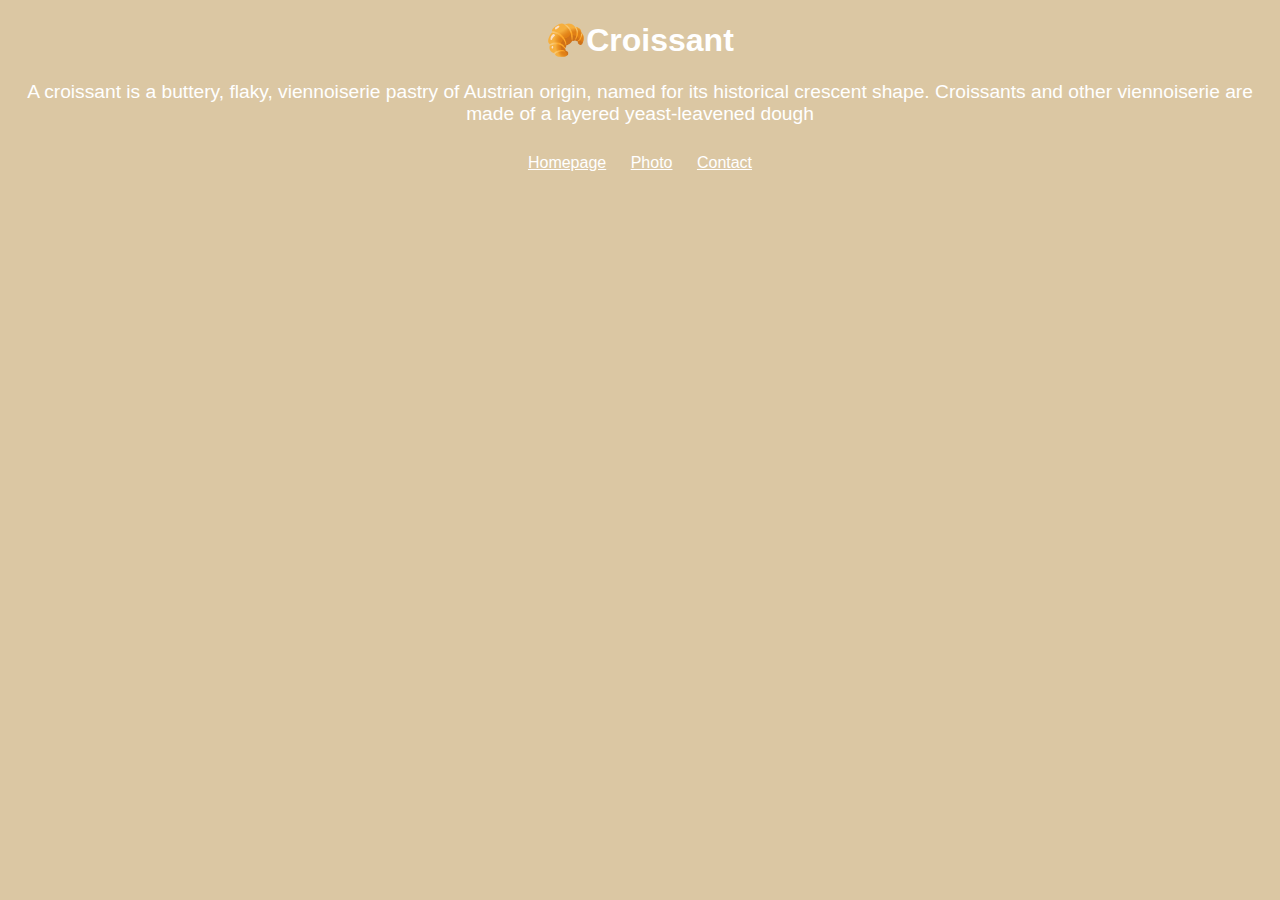
<file: index.html>
<!DOCTYPE html>
<html lang="en">
  <head>
    <meta charset="UTF-8" />
    <meta name="viewport" content="width=device-width, initial-scale=1.0" />
    <meta name="description" content="Get to know more about croissants and its origin" />
    <title>A croissant description - Croissant</title>
    <link rel="stylesheet" href="../style.css" />
  </head>
  <body>
    <h1>🥐Croissant</h1>
    <p>
      A croissant is a buttery, flaky, viennoiserie pastry of Austrian origin,
      named for its historical crescent shape. Croissants and other viennoiserie
      are made of a layered yeast-leavened dough
    </p>
    <footer>
    <a href="../index.html" title="Homepage">Homepage</a>
    <a href="../photo.html" title="Photo">Photo</a>
    <a href="../contact.html" title="Contact">Contact</a>
    </footer>
  </body>
</html>
</file>
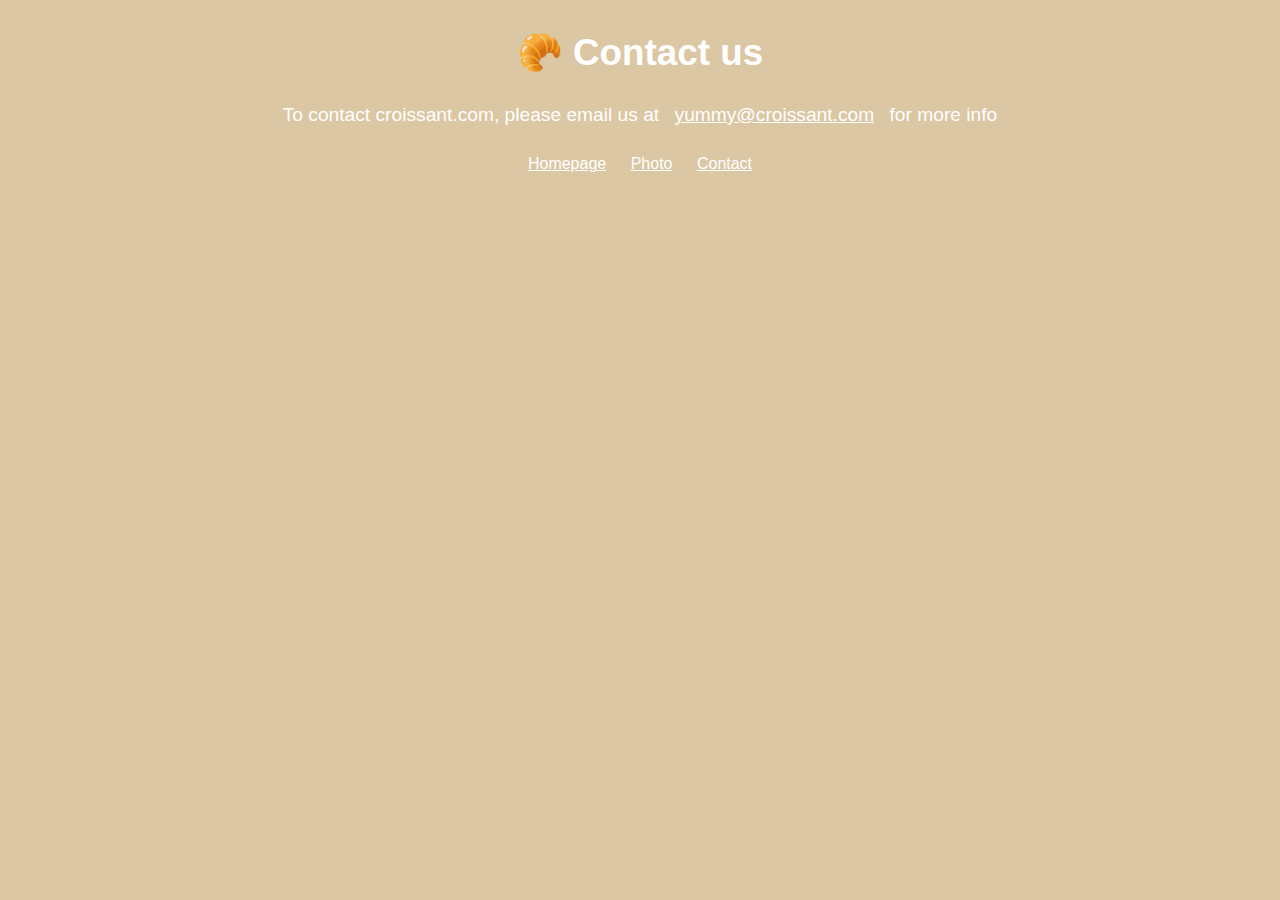
<file: contact.html>
<!DOCTYPE html>
<html lang="en">
  <head>
    <meta charset="UTF-8" />
    <meta name="viewport" content="width=device-width, initial-scale=1.0" />
    <meta name="description" content="The page used to get in contact with the croissant store, so you can easily book an order" />
    <title>Book your order here - Contact</title>
    <link rel="stylesheet" href="../style.css" />
  </head>
  <body>
    <h2>🥐 Contact us</h2>
    <p>
      To contact croissant.com, please email us at <a href="mailto:yummy@croissant.com" title="email">yummy@croissant.com</a> for more info
    </p>
    <footer>
      <a href="../index.html" title="Homepage">Homepage</a>
      <a href="../photo.html" title="Photo">Photo</a>
      <a href="../contact.html" title="Contact">Contact</a>
    </footer>
  </body>
</html>
</file>
<file: style.css>
@media (min-width: 1200px) {
  h1 {
    text-align: center;
}

body {
  background-color: #DBC7A3;
  color: white;
  font-family: -apple-system, BlinkMacSystemFont, "Segoe UI", "Noto Sans", Helvetica, Arial, sans-serif, "Apple Color Emoji", "Segoe UI Emoji";
}
  
  h2 {
  text-align: center;
  font-size: 2.3rem;
}

p {
  text-align: center;
  font-size: 1.2rem;
}

footer {
  text-align: center;
  padding-top: 10px;
}

a {
  margin: 0 10px;
  color: white;
}
img {
  width: 85%;
  display: block;
  margin: 0 auto;
  border-radius: 10px;
}
</file>
